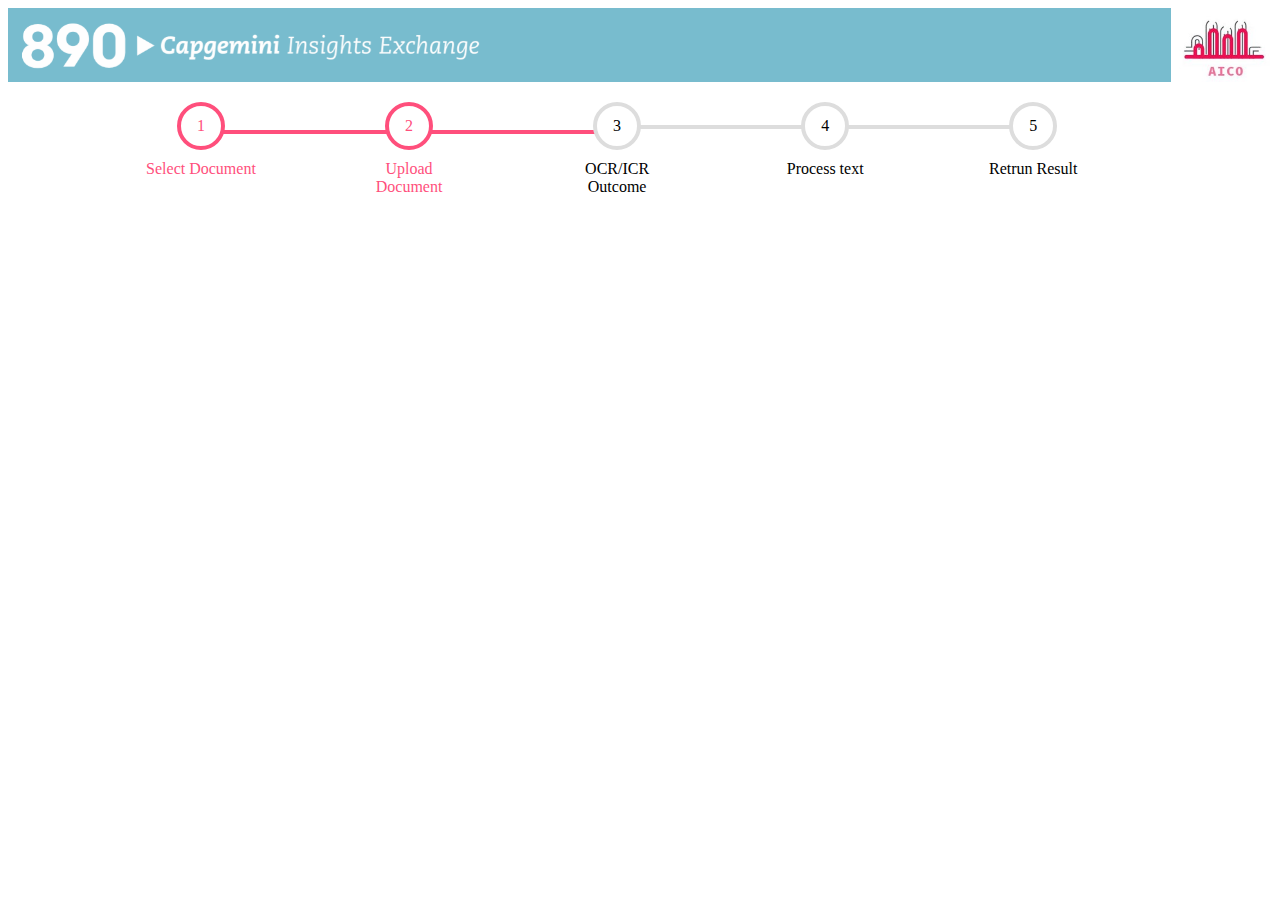
<file: file_convert.html>
<!DOCTYPE html>
<html>
<head>
	<title>file conversion</title>
	<style>
	/*progress bar 2*/
		.container {
    		width: 100%;
    		padding-bottom: 30px;
		}
		.proBar {
			counter-reset: step;
		}
		.proBar li {
    		list-style-type: none;
    		padding-left: 8%;
    		margin-bottom: 30px;
    		float: left;
    		width: 9%;
    		position: relative;
    		text-align: center;
		}
		.proBar li:before {
			content: counter(step);
			counter-increment: step;
			width: 40px;
			height:40px;
			line-height: 40px;
			border:4px solid #ddd;
			display: block;
			text-align: center;
			margin: 0 auto 10px auto;
			border-radius: 50%;
			background-color: white;
		}
		.proBar li:after {
			content:'';
			position: absolute;
			width:100%;
			height:4px;
			background-color: #ddd;
			top:30%;
			left:-30%;
			z-index: -1;
		}
		.proBar li:first-child:after {
			content:none;
		}
		.proBar li.active {
			color: #FF4F7C;
		}
		.proBar li.active:before {
			border-color: #FF4F7C;
		}
		.proBar li.active + li:after {
			background-color: #FF4F7C;
		}
	</style>
</head>
<body>
	<div class="header">
<!-- 	<div class="topnav">
	  <a href="#home">CDP Home</a>
	  <a href="#news">News</a>
	  <a href="#contact">Contact</a>
	  <a href="#about">About</a>
	</div> -->
	<img src="source/890.PNG" width="92%">
	<img src="source/logo.jpg" width="7.5%">
</div>
<div class="container">
	<ul class="proBar">
		<li class="active">Select Document</li>
		<li class="active">Upload Document</li>
		<li>OCR/ICR Outcome</li>
		<li>Process text</li>
		<li>Retrun Result</li>
	</ul>
</div>
</body>
</html>
</file>
